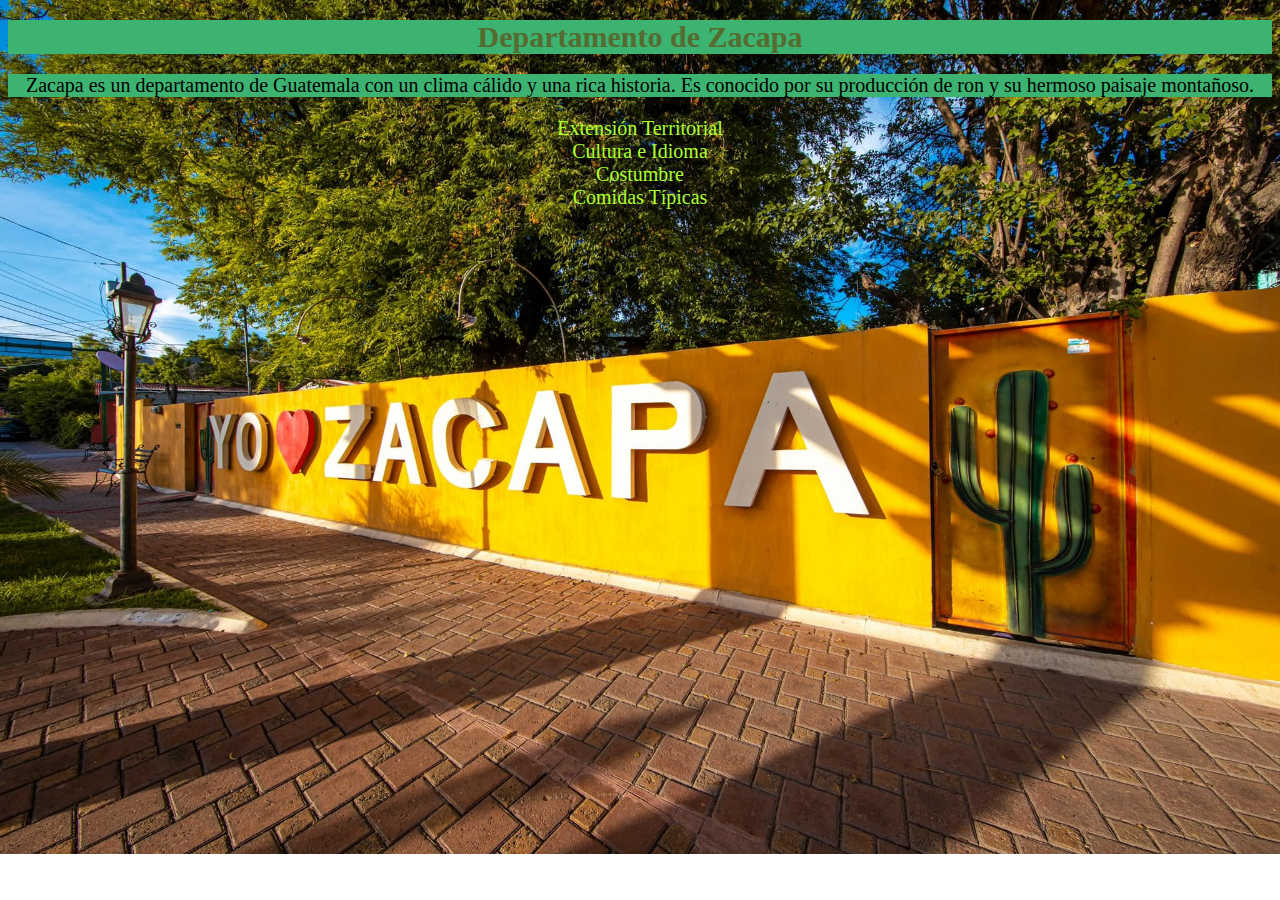
<file: Index.html>
<!DOCTYPE html>
<html lang="es">
<head>
    <meta charset="UTF-8">
    <meta name="viewport" content="width=device-width, initial-scale=1.0">
    <title>Zacapa</title>
    <link rel="stylesheet" href="Estilos.css/NuevoEstilouno.css">
</head>
<body>
    <h1 class="titulo">Departamento de Zacapa</h1>
    <p class="texto">Zacapa es un departamento de Guatemala con un clima cálido y una rica historia. Es conocido por su producción de ron y su hermoso paisaje montañoso.</p>
    <div class="links">
        <a href="ExteTerri.html">Extensión Territorial</a>
        <a href="12Cultura.html">Cultura e Idioma</a>
        <a href="costumbres.html">Costumbre</a>
        <a href="Comidas.html"> Comidas Típicas</a>
    </div>
    
    
    
</body>
</html>
</file>
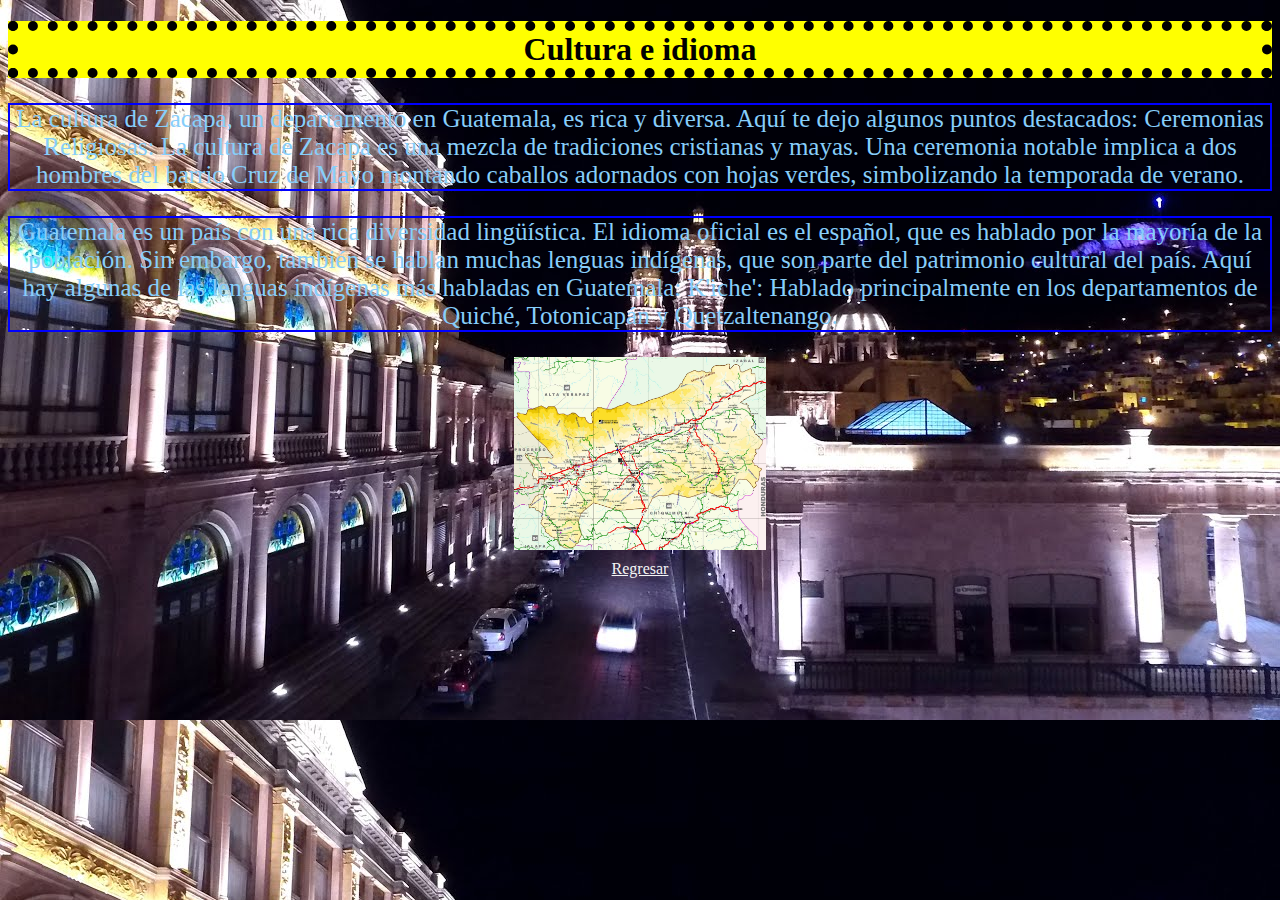
<file: 12Cultura.html>
<!DOCTYPE html>
<html lang="es">
<head>
    <meta charset="UTF-8">
    <meta name="viewport" content="width=device-width, initial-scale=1.0">
    <title>Extensión Territorial De Zacapa</title>
    <link rel="stylesheet" href="Estilos.css/Cultuzacapa.css">
</head>
<body>
    <h1 class="titulo">Cultura e idioma</h1>

    <p class="texto">La cultura de Zacapa, un departamento en Guatemala, es rica y diversa. Aquí te dejo algunos puntos destacados:

Ceremonias Religiosas: La cultura de Zacapa es una mezcla de tradiciones cristianas y mayas. Una ceremonia notable implica a dos hombres del barrio Cruz de Mayo montando caballos adornados con hojas verdes, simbolizando la temporada de verano.
</p>
    <p>Guatemala es un país con una rica diversidad lingüística. El idioma oficial es el español, que es hablado por la mayoría de la población. Sin embargo, también se hablan muchas lenguas indígenas, que son parte del patrimonio cultural del país. Aquí hay algunas de las lenguas indígenas más habladas en Guatemala:

K'iche': Hablado principalmente en los departamentos de Quiché, Totonicapán y Quetzaltenango.</p>

    <img src="Estilos.css/Img/Mapazacapa.jpg" alt="Mapa zacapa" class="imagen">

    <a href="index.html" class="boton">Regresar</a>
</body>
</html>
</file>
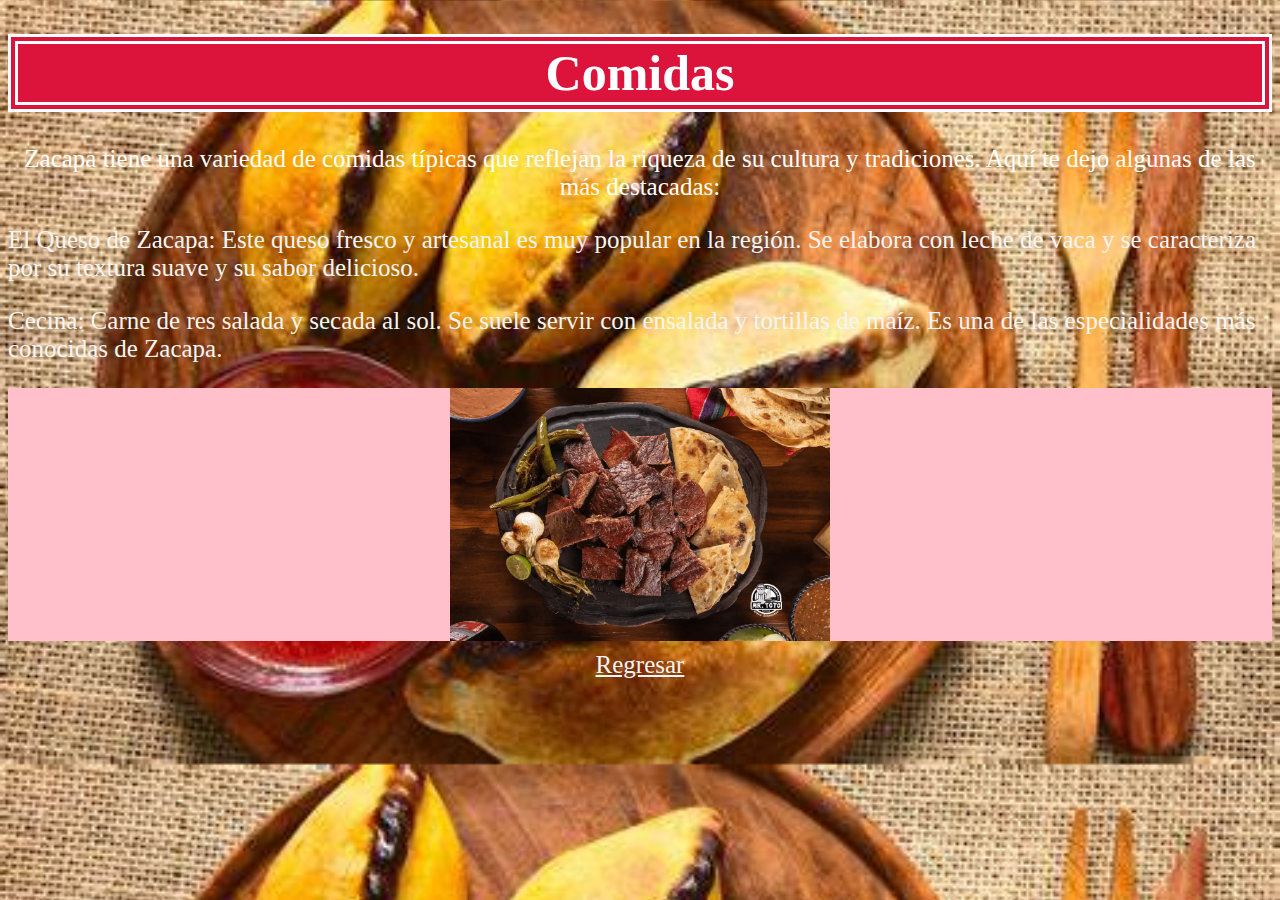
<file: Comidas.html>
<!DOCTYPE html>
<html lang="es">
<head>
    <meta charset="UTF-8">
    <meta name="viewport" content="width=device-width, initial-scale=1.0">
    <title>Extensión Territorial De Zacapa</title>
    <link rel="stylesheet" href="Estilos.css/ComidasTipicas.css">
</head>
<body>
    <h1 class="titulo">Comidas</h1>

    <p class="texto">Zacapa tiene una variedad de comidas típicas que reflejan la riqueza de su cultura y tradiciones. Aquí te dejo algunas de las más destacadas:</p>


<p>El Queso de Zacapa: Este queso fresco y artesanal es muy popular en la región. Se elabora con leche de vaca y se caracteriza por su textura suave y su sabor delicioso.</p>

<p>Cecina: Carne de res salada y secada al sol. Se suele servir con ensalada y tortillas de maíz. Es una de las especialidades más conocidas de Zacapa.</p>


    <div class="rosa">
        <img src="Estilos.css/Img/cecinaimage.webp" alt="Otra imagen" class="imagen">
    </div>
    <a href="index.html" class="boton">Regresar</a>

</body>
</html>
</file>
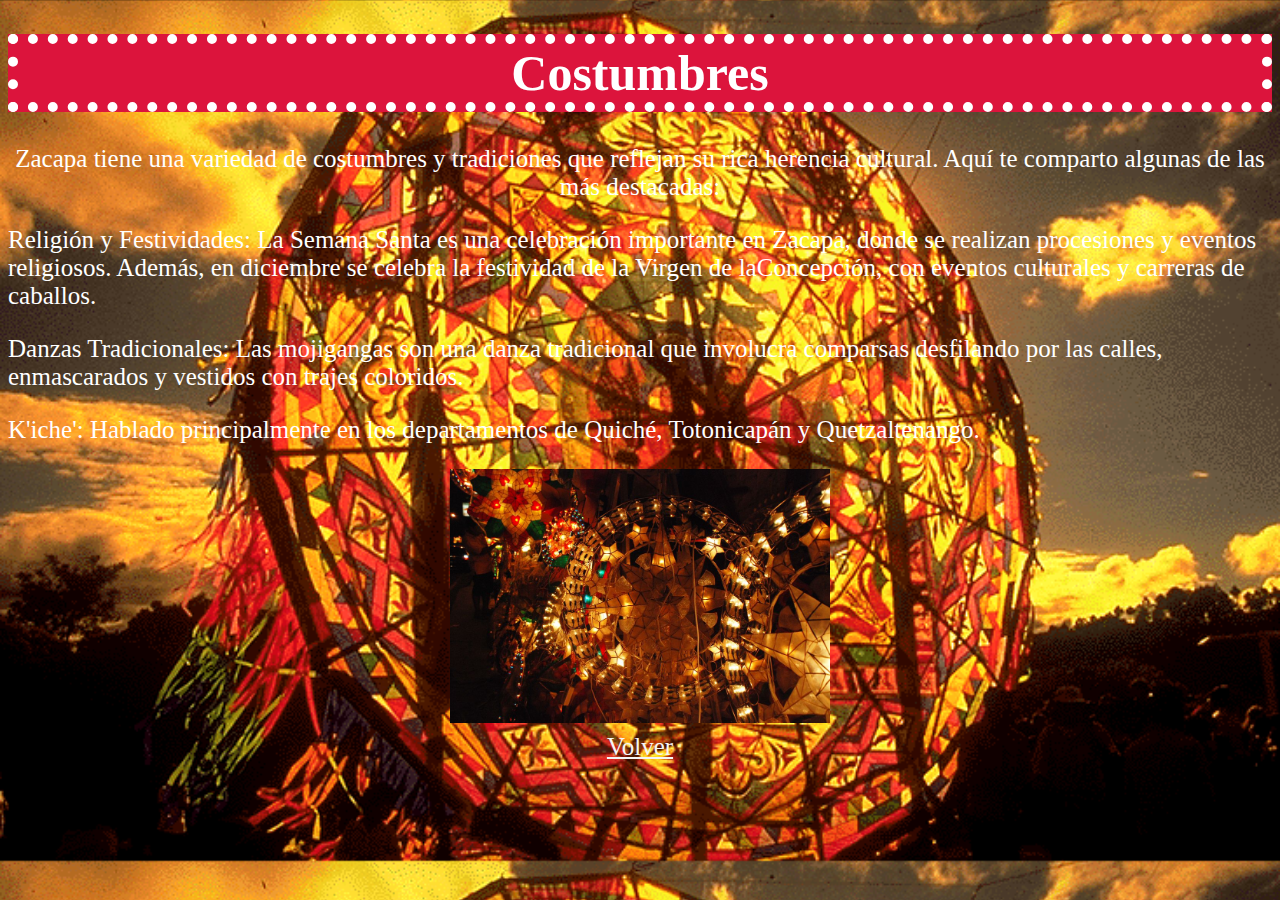
<file: costumbres.html>
<!DOCTYPE html>
<html lang="es">
<head>
    <meta charset="UTF-8">
    <meta name="viewport" content="width=device-width, initial-scale=1.0">
    <title>Extensión Territorial De Zacapa</title>
    <link rel="stylesheet" href="Estilos.css/costumbresdos.css">
</head>
<body>
    <h1 class="titulo">Costumbres</h1>

    <p class="texto">Zacapa tiene una variedad de costumbres y tradiciones que reflejan su rica herencia cultural. Aquí te comparto algunas de las más destacadas:</p>


<p>Religión y Festividades: La Semana Santa es una celebración importante en Zacapa, donde se realizan procesiones y eventos religiosos. Además, en diciembre se celebra la festividad de la Virgen de laConcepción, con eventos culturales y carreras de caballos.</p>

<p>Danzas Tradicionales: Las mojigangas son una danza tradicional que involucra comparsas desfilando por las calles, enmascarados y vestidos con trajes coloridos.</p>

<p>K'iche': Hablado principalmente en los departamentos de Quiché, Totonicapán y Quetzaltenango.</p>

    <img src="Estilos.css/Img/bariiiiiiiiiiiii.jpg" alt="Mapa zacapa" class="imagen">

    <a href="index.html" class="boton">Volver</a>
</body>
</html>
</file>
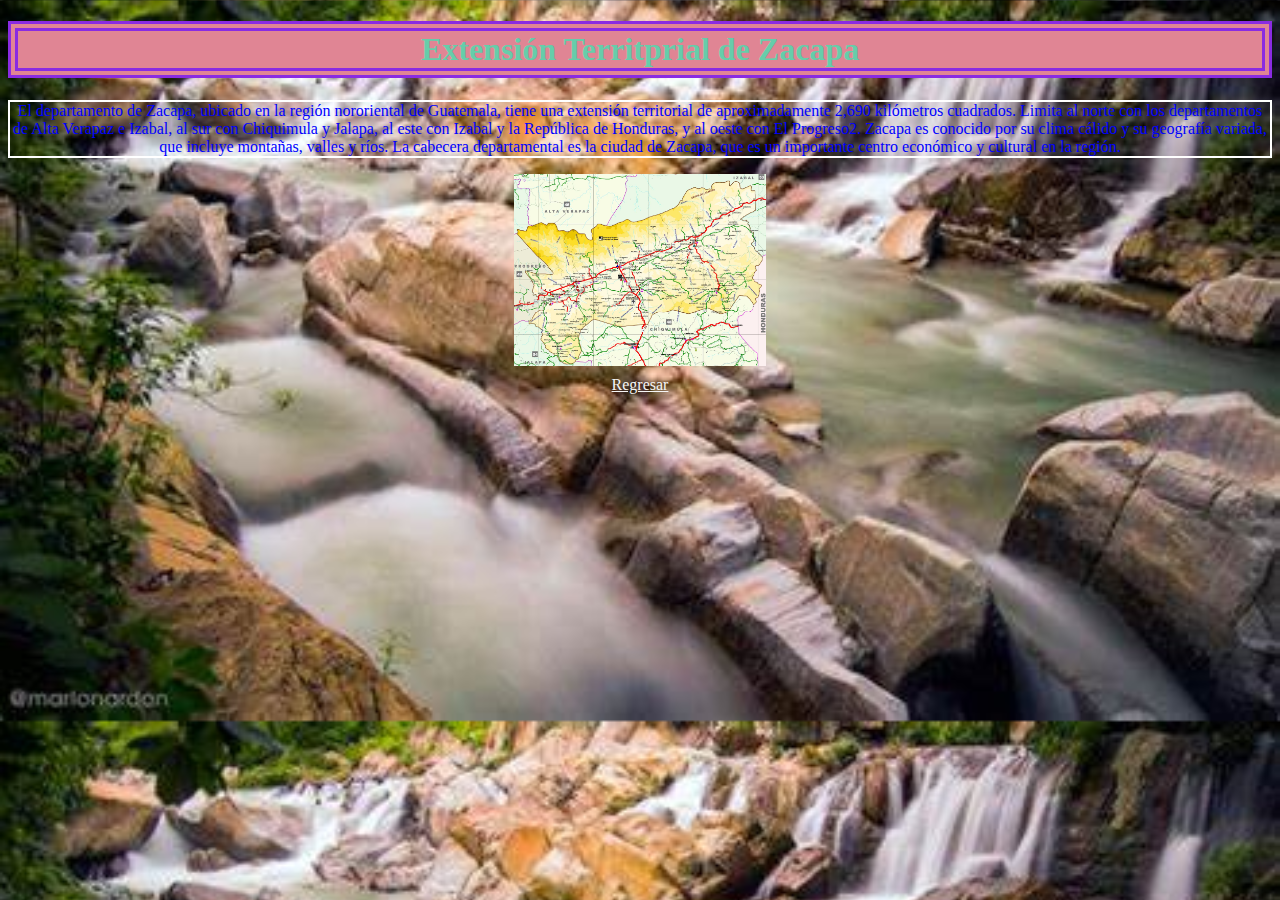
<file: ExteTerri.html>
<!DOCTYPE html>
<html lang="es">
<head>
    <meta charset="UTF-8">
    <meta name="viewport" content="width=device-width, initial-scale=1.0">
    <title>Extensión Territorial De Zacapa</title>
    <link rel="stylesheet" href="Estilos.css/Extensi%C3%B3nDos.css">
</head>
<body> 
    <h1 class="titulo">Extensión Territprial de Zacapa</h1>

    <p class="texto">El departamento de Zacapa, ubicado en la región nororiental de Guatemala, tiene una extensión territorial de aproximadamente 2,690 kilómetros cuadrados. Limita al norte con los departamentos de Alta Verapaz e Izabal, al sur con Chiquimula y Jalapa, al este con Izabal y la República de Honduras, y al oeste con El Progreso2.

Zacapa es conocido por su clima cálido y su geografía variada, que incluye montañas, valles y ríos. La cabecera departamental es la ciudad de Zacapa, que es un importante centro económico y cultural en la región.</p>

    <img src="Estilos.css/Img/Mapazacapa.jpg" alt="Mapa zacapa" class="imagen">

    <a href="index.html" class="boton">Regresar</a>
</body>
</html>
</file>
<file: Estilos.css/NuevoEstilouno.css>
body {
    background-image: url('zacapafondouno.jpg');
    background-size: cover;
    background-repeat: no-repeat;
    text-align: center;
}

.titulo {
    color: darkolivegreen;
    background-color: mediumseagreen;
    font-size: 30px; 

}

.texto {
    background-color: mediumseagreen;
    font-size: 20px; 

}

.links a {
    display: block; 
    font-size: 20px; 
    text-decoration: none;
    color: greenyellow;
}
</file>
<file: Estilos.css/Cultuzacapa.css>
body {
    background-image: url('Img/nochezacapa.jpeg');
    background-size: cover;
}

.titulo {
    color: black; /* Se agregó color para el texto */
    background-color: yellow;
    text-align: center;
    border: 10px dotted rgb(0, 0, 0);
}

.texto {
    text-align: center;
    border: 2px solid blue;
    color: lightskyblue;
    font-size: 25px;
}

p {
    text-align: center;
    border: 2px solid blue;
    color: lightskyblue;
     font-size: 25px;

}

.imagen {
    display: block;
    margin: 10px auto;
    width: 20%;
}

.boton {
    display: block;
    color: whitesmoke; 
    text-align: center;
}
</file>
<file: Estilos.css/ComidasTipicas.css>
body {
    background-image: url('Img/cocinatipicafondo.jpeg');
    background-size: cover;
    color: whitesmoke;
    font-size: 25px;
}


.texto {
    text-align: center;
    color: white;
}

.titulo {
    color: white; 
    background-color: crimson;
    text-align: center;
    border: 10px double white;
}

.imagen {
    display: block;
    margin: 10px auto;
    width: 30%; }

.boton {
    display: block;
    text-align: center;
    color: whitesmoke; 

}
.caja {
    float: left;
}

.rosa {
    background-color: pink;
}
</file>
<file: Estilos.css/costumbresdos.css>
body {
    background-image: url('Img/zacapaaaaaaaaaaaaaaaaaaaaaaaaaaaaaaaaaaaaaaaaaaaaabarrilete.gif');
    background-size: cover;
    color: white;
    font-size: 25px;
}

.titulo {
    color: white; 
    background-color: crimson;
    text-align: center;
    border: 10px dotted white;
}

.texto {
    text-align: center;
    color: white;
}

.imagen {
    display: block;
    margin: 10px auto;
    width: 30%; }

.boton {
    display: block;
    text-align: center;
    color: whitesmoke; 

}
</file>
